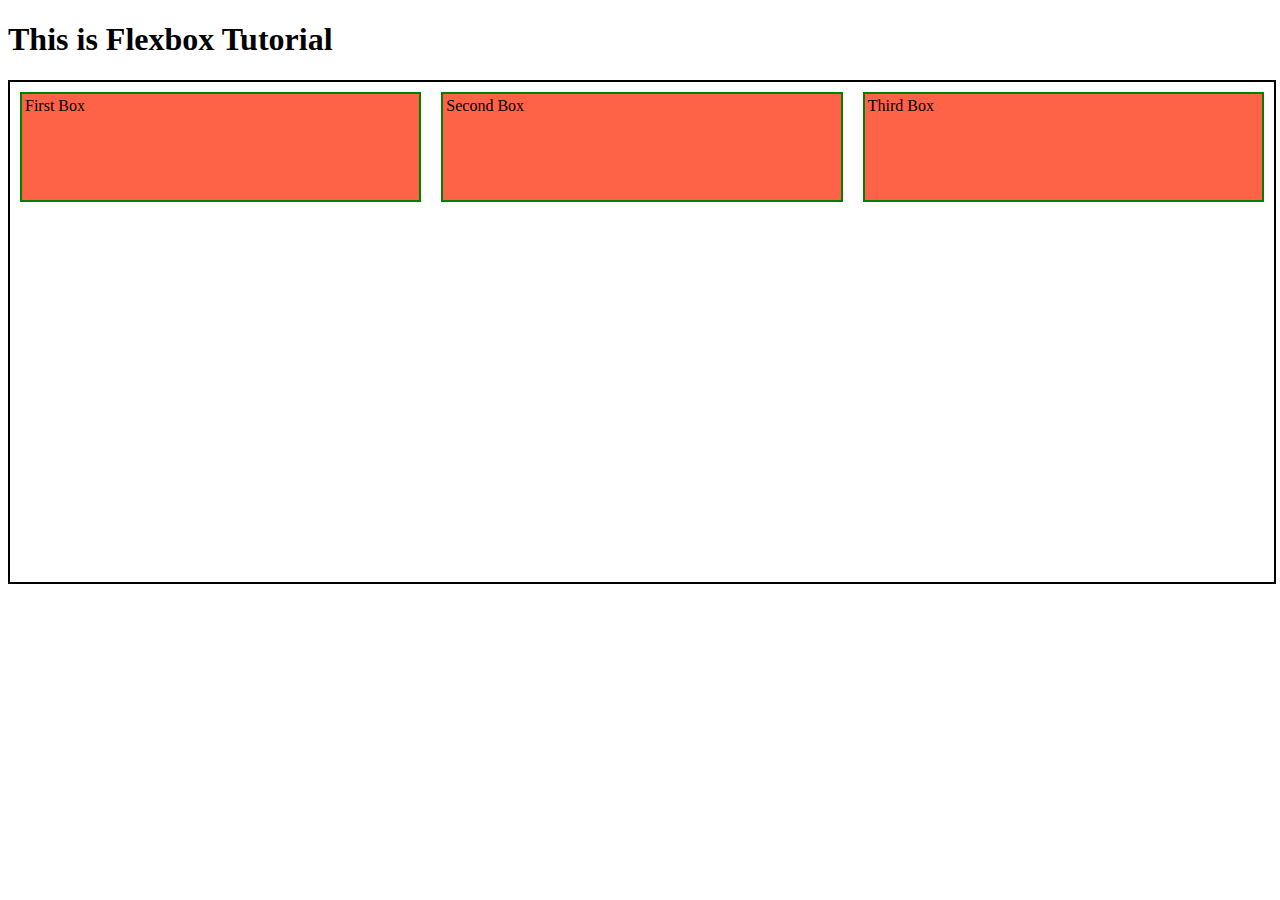
<file: practice 1/index.html>
<!DOCTYPE html>
<html lang="en">
<head>
    <meta charset="UTF-8">
    <meta name="viewport" content="width=device-width, initial-scale=1.0">
    <meta http-equiv="X-UA-Compatible" content="ie=edge">
    <title>Flexbox Tutorial</title>
    <style>
        .container{
            height: 500px; 
            width: 100%;
            border: 2px solid black;
            display: flex; /* Initialize the container as a flex box */
            
            /* Flex properties for a flex container */

            /* flex-direction: row; (Default value of flex-direction is row) */
            /* flex-direction: column;
            flex-direction: row-reverse;
            flex-direction: column-reverse; */
            

            /* flex-wrap: wrap; (Default value of flex-direction is no-wrap) */
            /* flex-wrap: wrap-reverse; */

            /* This is a shorthand for flex-direction: and flex-wrap: ;; */
            /* flex-flow: row-reverse wrap; */ 

            /* justify-content will justify the content in horizontal direction */
            /* justify-content: center; */
            /* justify-content: space-between; */
            /* justify-content: space-evenly; */
            /* justify-content: space-around; */

            /* justify-content will justify the content in vertical direction */
            /* align-items: center; */
            /* align-items: flex-end; */
            /* align-items: flex-start; */
            /* align-items: stretch; */ 
        }
        .item{
            width: 33%;
            height: 100px;
            background-color: tomato;
            border: 2px solid green;
            margin: 10px;
            padding: 3px;
        }

        #item-1{
            /* Flex properties for a flex item */
            /* Higher the order, later it shows up in the container */
            /* order: 2; */

            flex-grow: 2;
            /* flex-shrink: 2; */

        }
        #item-2{
            /* flex-grow: 3;
            flex-shrink: 3 ; */
            /* flex-basis: 160px; */
            /* when flex-direction is set to row flex-basis: will control width */
            /* when flex-direction is set to column flex-basis: will control height */
        }
        #item-3{
            /* flex: 2 2 230px; */
            /* align-self: flex-start;
            align-self: flex-end;
            align-self: center; */

            }

    </style>
</head>
<body>
    <h1>This is Flexbox Tutorial</h1>
    <div class="container">
        <div class="item" id="item-1">First Box</div>
        <div class="item" id="item-2">Second Box</div>
        <div class="item" id="item-3">Third Box</div>
        <!-- <div class="item" id="item-4">Fourth Box</div>
        <div class="item" id="item-5">Fifth Box</div>
        <div class="item" id="item-6">Sixth Box</div> -->
    </div>
</body>
</html>
</file>
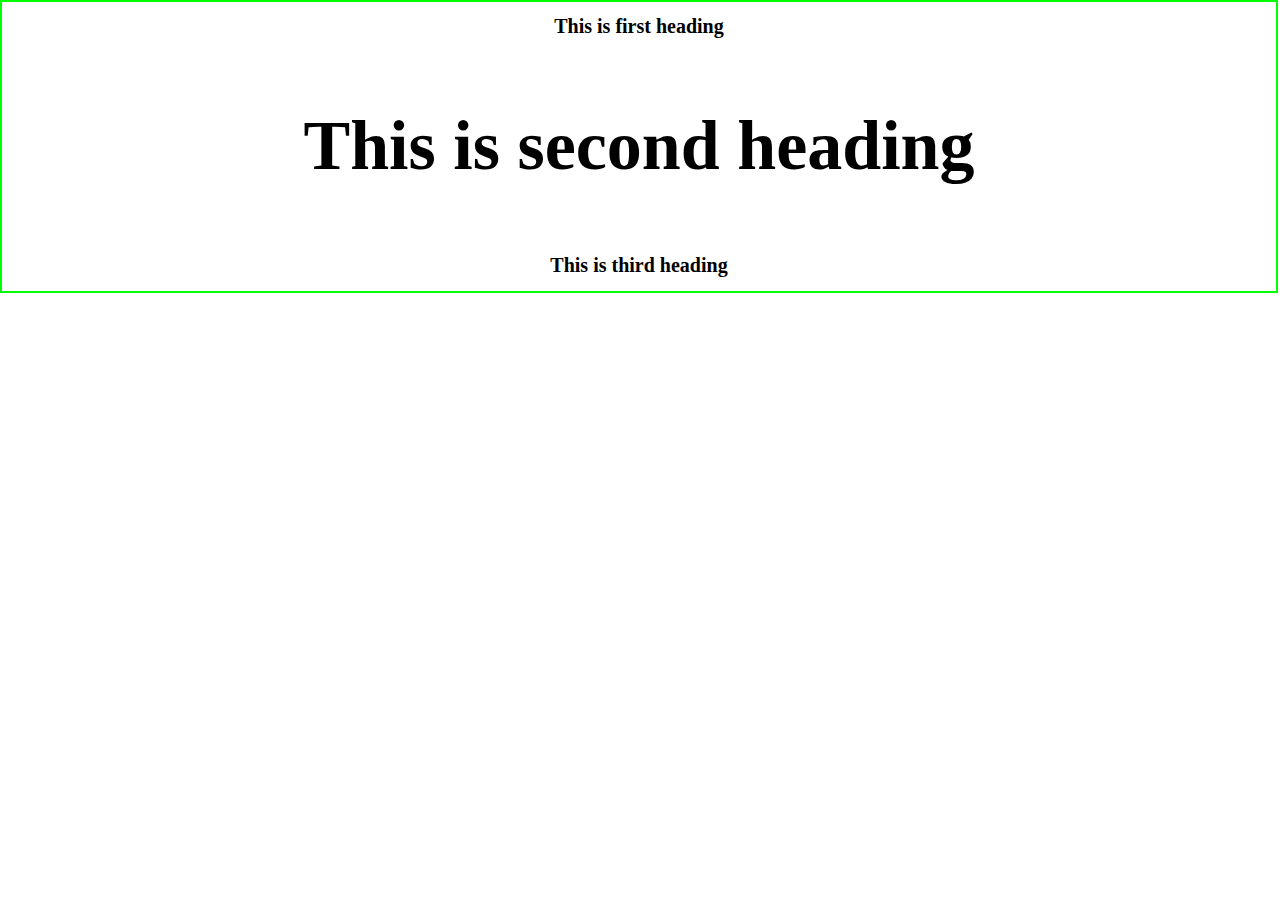
<file: practice 2/index.html>
<!DOCTYPE html>
<html lang="en">
<head>
    <meta charset="UTF-8">
    <meta name="viewport" content="width=device-width, initial-scale=1.0">
    <meta http-equiv="X-UA-Compatible" content="ie=edge">
    <title>Size units</title>
    <style>
        html{
            font-size:7px;
        }
        
        body{
            margin:0;
            margin-right: 6px;
            /* padding:0; */
            /* width:100% */
        }
        .container{
            /* width:400px; */
            /* height: 344px; */
            height: 100%;
            width: 100%;
            font-size: 10px;
            border :2px solid rgb(0, 255, 0);
        }
    h1{
        text-align: center;
    }
    #first{
        /* font-size: 3em;
        padding: 3em; */

    }
    #second{
        font-size: 10rem;
        padding: 3rem;

    }
    
    </style>
</head>
<body>
    <div class="container">
        <h1 id="first">This is first heading</h1>
        <h1 id="second">This is second heading</h1>
        <h1 id="third">This is third heading</h1>
    </div>
</body>
</html>
</file>
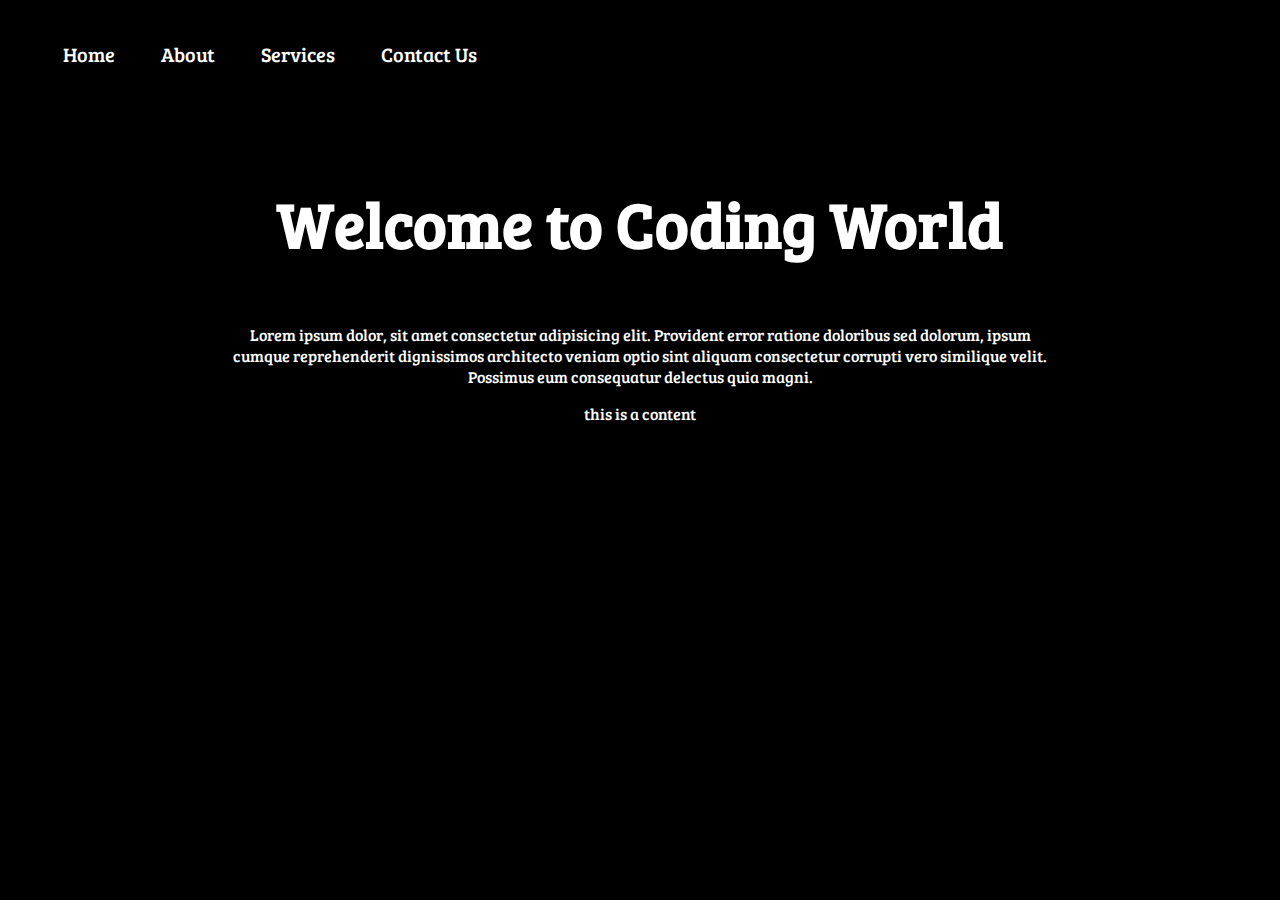
<file: practice 3/index.html>
<!DOCTYPE html>
<html lang="en">

<head>
    <meta charset="UTF-8">
    <meta name="viewport" content="width=device-width, initial-scale=1.0">
    <meta http-equiv="X-UA-Compatible" content="ie=edge">
    <title>Before and after pseudo selector</title>
    <link href="https://fonts.googleapis.com/css?family=Bree+Serif&display=swap" rel="stylesheet">
    <style>
        body {
            /* background: url('https://source.unsplash.com/collection/190727/1600x900') no-repeat center center/cover;
            opacity: 0.3; */
            margin: 0;
            padding: 0;
            background-color: black;
            color: white;
        }

        header::before{
            background: url('https://source.unsplash.com/collection/190727/1600x900') no-repeat center center/cover;
            content: "";
            position: absolute;
            top:0;
            left: 0;
            width: 100%;
            height: 100%;
            z-index: -1;
            opacity: 0.3;
        }

        .navigation {
            font-family: 'Bree Serif', serif;
            font-size: 20px;
            display: flex;
            
        }

        li {
            list-style: none;
            padding: 20px 23px;
            /* text-align: center; */
        }

        section {
            height: 344px;
            font-family: 'Bree Serif', serif;
            margin: 3px 230px;
            display: flex;
            flex-direction: column;
            align-items: center;
            justify-content: center;
        }

        h1 {
            font-size: 4rem;
        }

        p {
            text-align: center;
        }

        section::after{
        content:"this is a content"
    }

    </style>
</head>

<body>
    <header>
        <nav class="navbar">
            <ul class="navigation">
                <li class="item">Home</li>
                <li class="item">About</li>
                <li class="item">Services</li>
                <li class="item">Contact Us</li>
            </ul>
        </nav>
    </header>
        <section>
            <h1> Welcome to Coding World</h1>
            <p>Lorem ipsum dolor, sit amet consectetur adipisicing elit. Provident error ratione doloribus sed dolorum,
                ipsum cumque reprehenderit dignissimos architecto veniam optio sint aliquam consectetur corrupti vero
                similique velit. Possimus eum consequatur delectus quia magni.</p>
        </section>
       
</body>

</html>
</file>
